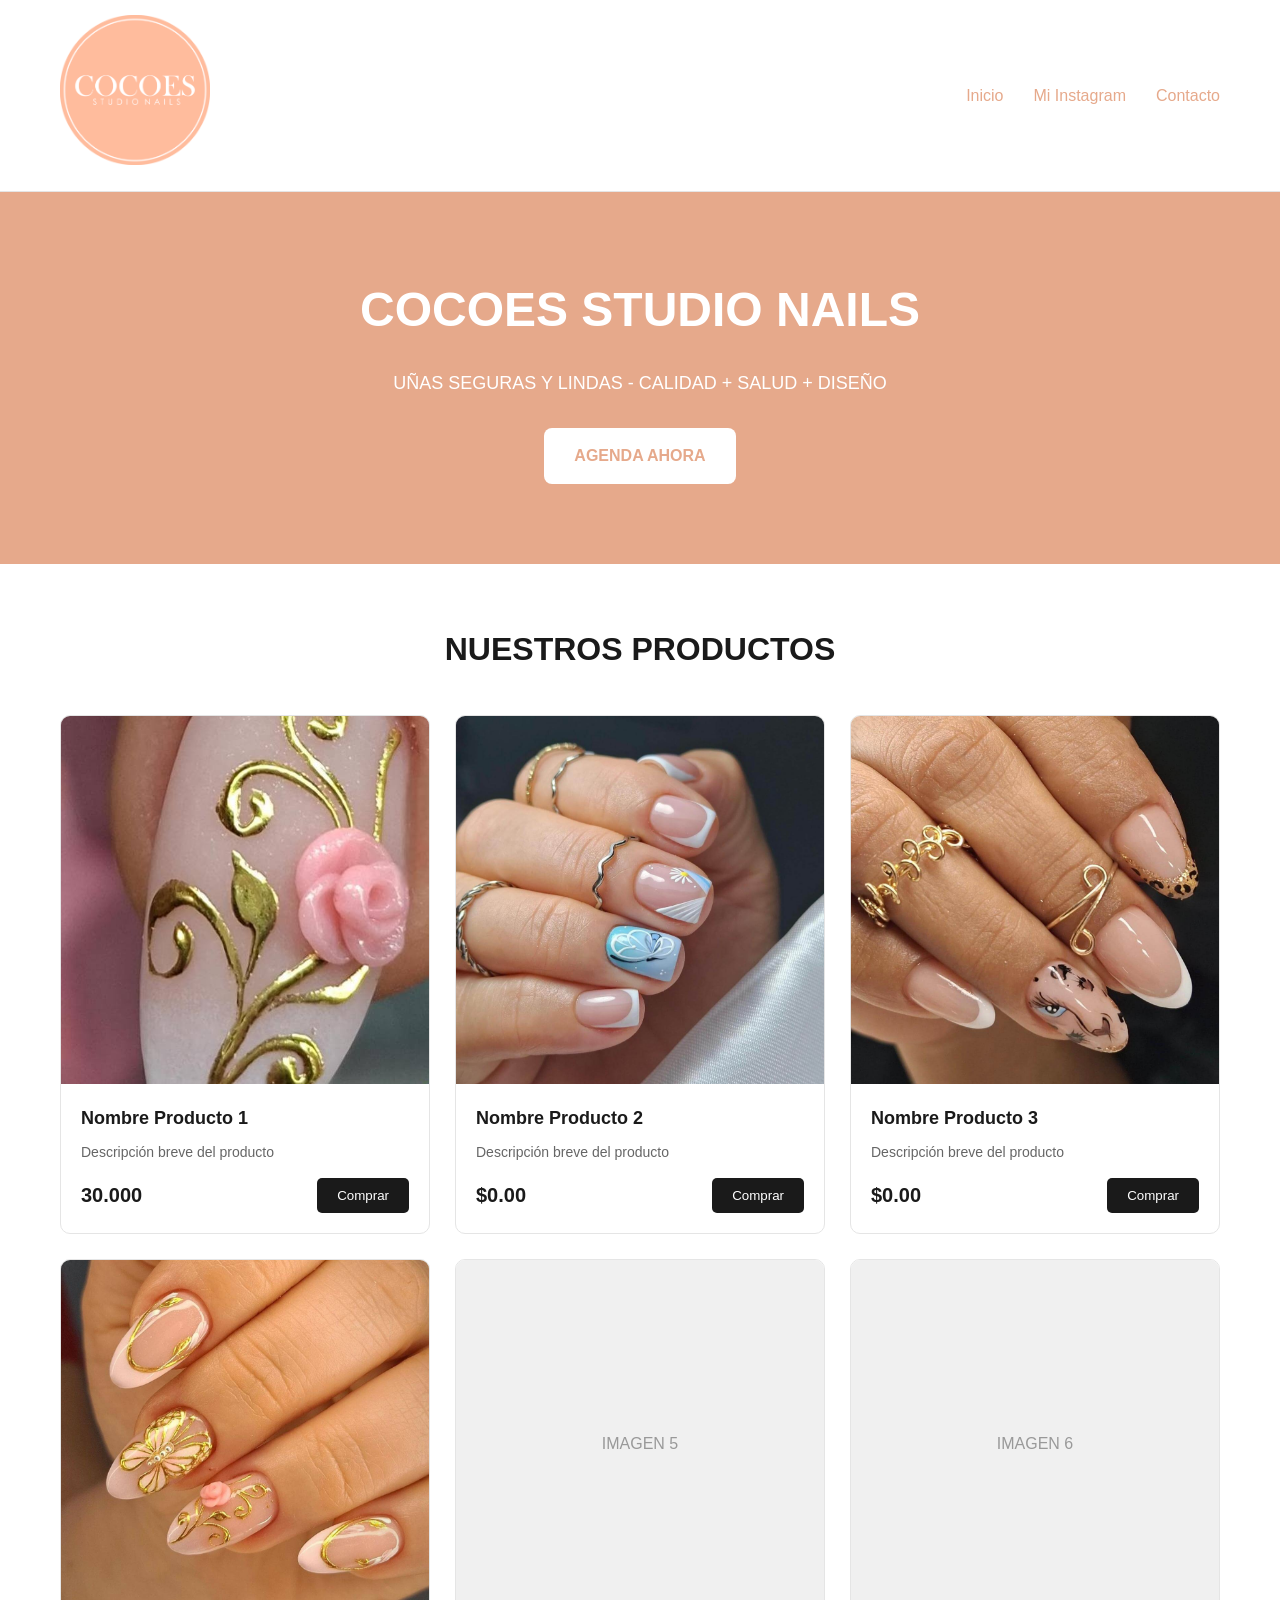
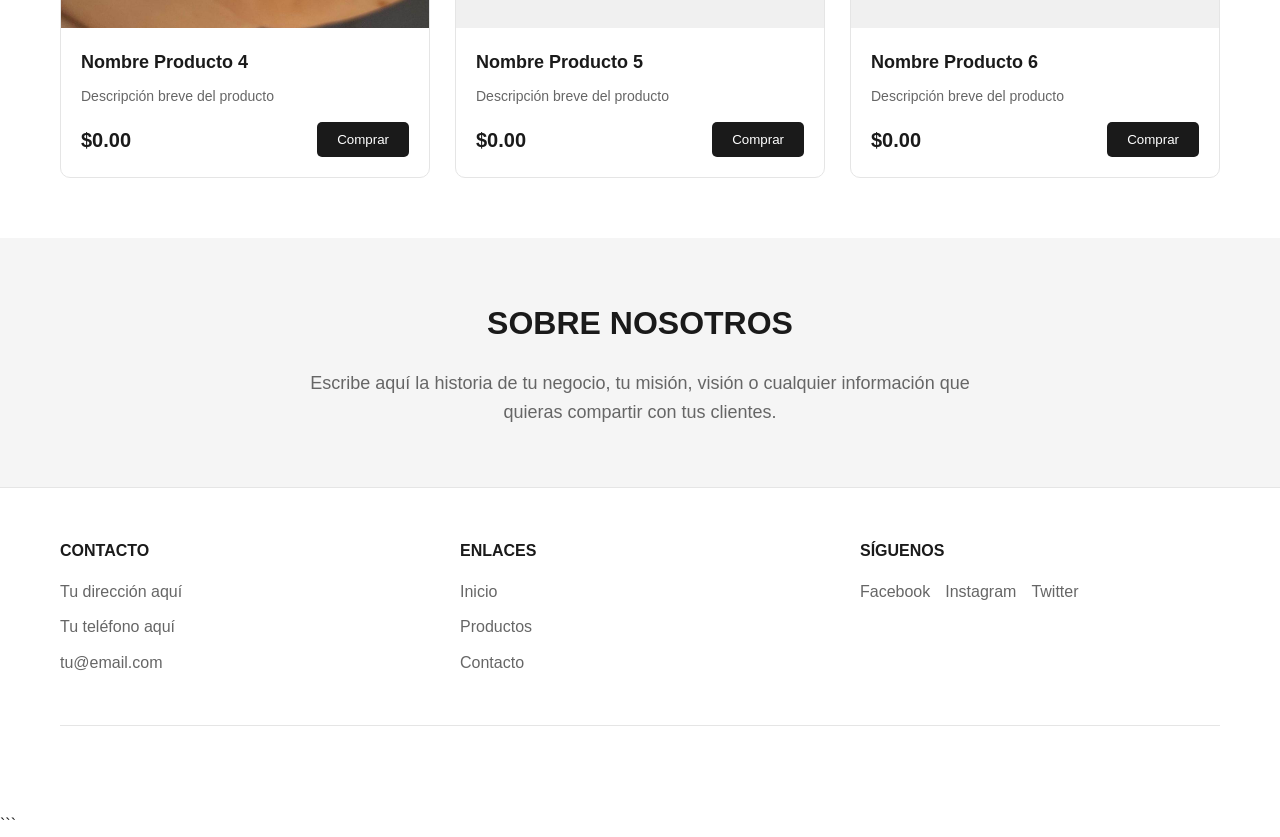
<file: index.html>
<!DOCTYPE html>
<html lang="es">
<head>
    <meta charset="UTF-8">
    <meta name="viewport" content="width=device-width, initial-scale=1.0">
    <title>Tu Tienda - Edita este título</title>
    <style>
        /* ===================== ESTILOS GENERALES ===================== */
        * {
            margin: 0;
            padding: 0;
            box-sizing: border-box;
        }

        body {
            font-family: 'Segoe UI', Tahoma, Geneva, Verdana, sans-serif;
            background-color: #fff;
            color: #1a1a1a;
            line-height: 1.6;
        }

        a {
            text-decoration: none;
            color: #e6a98b;
        }

        .container {
            max-width: 1200px;
            margin: 0 auto;
            padding: 0 20px;
        }

        /* ===================== HEADER / NAVEGACIÓN ===================== */
        header {
            background-color: #ffffff;
            border-bottom: 1px solid #e5e5e5;
            padding: 15px 0;
        }

        nav {
            display: flex;
            justify-content: space-between;
            align-items: center;
        }

        .logo {
            font-size: 24px;
            font-weight: bold;
            color: #1a1a1a;
        }

        .logo img {
            height: 150px;
            width: auto;
        }

        .nav-menu {
            display: flex;
            list-style: none;
            gap: 30px;
        }

        .nav-menu a {
            display: inline-block;
            position: relative;
            color: #e6a98b;
            transition: color 0.3s;
        }

        .nav-menu a:hover {
            color: #1a1a1a;
        }

        /* línea escondida */
        .nav-menu a::after {
        content: "";
        position: absolute;
        left: 0;
        bottom: -5px;
        width: 0%;
        height: 2px;
        background-color: #1a1a1a;
        transition: width 0.3s;
}

/* cuando pasas el mouse */
        .nav-menu a:hover {
        color: #1a1a1a;
        }  

        .nav-menu a:hover::after {
        width: 100%;
        }

        /* ===================== HERO / BANNER PRINCIPAL ===================== */


        .hero {
            background-color: #e6a98b;
            width: 100%;
            padding: 80px 0;
            text-align: center;
        }

        .hero h1 {
            font-size: 48px;
            margin-bottom: 20px;
            color: #fff;
        }

        .hero p {
            font-size: 18px;
            max-width: 600px;
            margin: 0 auto 30px;
        }

        p {
            color: #fff;
            font: 30px;
        }

        .btn-primary {
            display: inline-block;
            background-color: #fff;
            color: #e6a98b;
            padding: 15px 30px;
            border-radius: 8px;
            font-weight: 600;
            transition: opacity 0.3s;
            border: none;
            cursor: pointer;
        }

        .btn-primary:hover {
            opacity: 0.8;
        }

        /* ===================== SECCIÓN DE PRODUCTOS ===================== */
        .productos {
            padding: 60px 0;
        }

        .productos h2 {
            text-align: center;
            font-size: 32px;
            margin-bottom: 40px;
        }

        .grid-productos {
            display: grid;
            grid-template-columns: repeat(auto-fit, minmax(280px, 1fr));
            gap: 25px;
        }

        /* ===================== TARJETA DE PRODUCTO ===================== */
        .tarjeta {
            background-color: #ffffff;
            border: 1px solid #e5e5e5;
            border-radius: 10px;
            overflow: hidden;
            transition: box-shadow 0.3s;
        }

        .tarjeta:hover {
            box-shadow: 0 10px 30px rgba(0, 0, 0, 0.1);
        }

        .tarjeta-imagen {
            width: 100%;
            aspect-ratio: 1 / 1;
            background-color: #f0f0f0;
            display: flex;
            align-items: center;
            justify-content: center;
            color: #999999;
        }

        .tarjeta-imagen img {
            width: 100%;
            height: 100%;
            object-fit: cover;
        }

        .tarjeta-imagen img {
            width: 100%;
            height: 100%;
            object-fit: cover;
        }

        .tarjeta-info {
            padding: 20px;
        }

        .tarjeta-info h3 {
            font-size: 18px;
            margin-bottom: 8px;
            color: #1a1a1a;
        }

        .tarjeta-info p {
            font-size: 14px;
            color: #666666;
            margin-bottom: 15px;
        }

        .tarjeta-footer {
            display: flex;
            justify-content: space-between;
            align-items: center;
        }

        .precio {
            font-size: 20px;
            font-weight: bold;
            color: #1a1a1a;
        }

        .btn-comprar {
            background-color: #1a1a1a;
            color: #ffffff;
            padding: 10px 20px;
            border: none;
            border-radius: 5px;
            cursor: pointer;
            transition: opacity 0.3s;
        }

        .btn-comprar:hover {
            opacity: 0.8;
        }

        /* ===================== SECCIÓN SOBRE NOSOTROS ===================== */
        .sobre-nosotros {
            background-color: #f5f5f5;
            padding: 60px 0;
            text-align: center;
        }

        .sobre-nosotros h2 {
            font-size: 32px;
            margin-bottom: 20px;
        }

        .sobre-nosotros p {
            max-width: 700px;
            margin: 0 auto;
            color: #666666;
            font-size: 18px;
        }

        /* ===================== FOOTER ===================== */
        footer {
            background-color: #ffffff;
            border-top: 1px solid #e5e5e5;
            padding: 50px 0 30px;
        }

        .footer-grid {
            display: grid;
            grid-template-columns: repeat(auto-fit, minmax(200px, 1fr));
            gap: 40px;
            margin-bottom: 40px;
        }

        .footer-col h4 {
            font-size: 16px;
            margin-bottom: 15px;
            color: #1a1a1a;
        }

        .footer-col ul {
            list-style: none;
        }

        .footer-col li {
            margin-bottom: 10px;
            color: #666666;
        }

        .footer-col a {
            color: #666666;
            transition: color 0.3s;
        }

        .footer-col a:hover {
            color: #1a1a1a;
        }

        .redes-sociales {
            display: flex;
            gap: 15px;
        }

        .copyright {
            text-align: center;
            padding-top: 30px;
            border-top: 1px solid #e5e5e5;
            color: #666666;
        }

        /* ===================== RESPONSIVE ===================== */
        @media (max-width: 768px) {
            .hero h1 {
                font-size: 32px;
            }

            .nav-menu {
                display: none;
            }
        }
    </style>
</head>
<body>

    <!-- ===================== HEADER / NAVEGACIÓN ===================== -->
    <header>
        <div class="container">
            <nav>
                <!-- Logo - Edita el nombre de tu tienda aquí -->
                <div class="logo">
                    <img src="COCOESNAILS.png" alt="logo cocoes">
                </div>
                
                <!-- Menú de navegación -->
                <ul class="nav-menu">
                    <li><a href="#">Inicio</a></li>
                    <li><a href="https://www.instagram.com/cocoes_studionails?igsh=Nmp0NGtnOTZzM2I2" target="_blank">Mi Instagram</a></li>
                    <li><a href="https://wa.me/573132901586?text=Hola%20quiero%20agendar%20una%20cita" target="_blank">
                    Contacto</a></li>
                </ul>
            </nav>
        </div>
    </header>

    <!-- ===================== HERO / BANNER PRINCIPAL ===================== -->
    <section class="hero">
        <div class="container">
            <h1>COCOES STUDIO NAILS</h1>
            <p>UÑAS SEGURAS Y LINDAS - CALIDAD + SALUD + DISEÑO</p>
            <a class="btn-primary" href="https://wa.me/573132901586?text=Hola%20quiero%20agendar%20una%20cita" target="_blank">
            AGENDA AHORA
            </a>
        </div>
    </section>

    <!-- ===================== SECCIÓN DE PRODUCTOS ===================== -->
    <section class="productos">
        <div class="container">
            <h2>NUESTROS PRODUCTOS</h2>
            
            <div class="grid-productos">

                <!-- TARJETA PRODUCTO 1 -->
                <div class="tarjeta">
                    <div class="tarjeta-imagen">
                        <img src="WhatsApp Image 2026-03-27 at 7.26.46 PM.jpeg" alt="Producto 1">
                    </div>
                    <div class="tarjeta-info">
                        <h3>Nombre Producto 1</h3>
                        <p>Descripción breve del producto</p>
                        <div class="tarjeta-footer">
                            <span class="precio">30.000</span>
                            <button class="btn-comprar">Comprar</button>
                        </div>
                    </div>
                </div>

                <!-- TARJETA PRODUCTO 2 -->
                <div class="tarjeta">
                    <div class="tarjeta-imagen">
                        <img src="WhatsApp Image 2026-03-30 at 11.19.11 AM.jpeg" alt="producto 2">
                    </div>
                    <div class="tarjeta-info">
                        <h3>Nombre Producto 2</h3>
                        <p>Descripción breve del producto</p>
                        <div class="tarjeta-footer">
                            <span class="precio">$0.00</span>
                            <button class="btn-comprar">Comprar</button>
                        </div>
                    </div>
                </div>

                <!-- TARJETA PRODUCTO 3 -->
                <div class="tarjeta">
                    <div class="tarjeta-imagen">
                        <img src="WhatsApp Image 2026-03-30 at 11.20.20 AM.jpeg" alt="producto 3">
                    </div>
                    <div class="tarjeta-info">
                        <h3>Nombre Producto 3</h3>
                        <p>Descripción breve del producto</p>
                        <div class="tarjeta-footer">
                            <span class="precio">$0.00</span>
                            <button class="btn-comprar">Comprar</button>
                        </div>
                    </div>
                </div>

                <!-- TARJETA PRODUCTO 4 -->
                <div class="tarjeta">
                    <div class="tarjeta-imagen">
                        <img src="WhatsApp Image 2026-03-27 at 7.26.47 PM.jpeg" alt="producto 4">
                    </div>
                    <div class="tarjeta-info">
                        <h3>Nombre Producto 4</h3>
                        <p>Descripción breve del producto</p>
                        <div class="tarjeta-footer">
                            <span class="precio">$0.00</span>
                            <button class="btn-comprar">Comprar</button>
                        </div>
                    </div>
                </div>

                <!-- TARJETA PRODUCTO 5 -->
                <div class="tarjeta">
                    <div class="tarjeta-imagen">
                        IMAGEN 5
                    </div>
                    <div class="tarjeta-info">
                        <h3>Nombre Producto 5</h3>
                        <p>Descripción breve del producto</p>
                        <div class="tarjeta-footer">
                            <span class="precio">$0.00</span>
                            <button class="btn-comprar">Comprar</button>
                        </div>
                    </div>
                </div>

                <!-- TARJETA PRODUCTO 6 -->
                <div class="tarjeta">
                    <div class="tarjeta-imagen">
                        IMAGEN 6
                    </div>
                    <div class="tarjeta-info">
                        <h3>Nombre Producto 6</h3>
                        <p>Descripción breve del producto</p>
                        <div class="tarjeta-footer">
                            <span class="precio">$0.00</span>
                            <button class="btn-comprar">Comprar</button>
                        </div>
                    </div>
                </div>

            </div>
        </div>
    </section>

    <!-- ===================== SECCIÓN SOBRE NOSOTROS ===================== -->
    <section class="sobre-nosotros">
        <div class="container">
            <h2>SOBRE NOSOTROS</h2>
            <p>Escribe aquí la historia de tu negocio, tu misión, visión o cualquier información que quieras compartir con tus clientes.</p>
        </div>
    </section>

    <!-- ===================== FOOTER ===================== -->
    <footer>
        <div class="container">
            <div class="footer-grid">
                
                <!-- Columna 1 - Contacto -->
                <div class="footer-col">
                    <h4>CONTACTO</h4>
                    <ul>
                        <li>Tu dirección aquí</li>
                        <li>Tu teléfono aquí</li>
                        <li>tu@email.com</li>
                    </ul>
                </div>
                
                <!-- Columna 2 - Enlaces -->
                <div class="footer-col">
                    <h4>ENLACES</h4>
                    <ul>
                        <li><a href="#">Inicio</a></li>
                        <li><a href="#">Productos</a></li>
                        <li><a href="#">Contacto</a></li>
                    </ul>
                </div>
                
                <!-- Columna 3 - Redes sociales -->
                <div class="footer-col">
                    <h4>SÍGUENOS</h4>
                    <div class="redes-sociales">
                        <a href="#">Facebook</a>
                        <a href="#">Instagram</a>
                        <a href="#">Twitter</a>
                    </div>
                </div>

            </div>
            
            <div class="copyright">
                <p>&copy; 2026 Tu Empresa. Todos los derechos reservados.</p>
            </div>
        </div>
    </footer>

</body>
</html>
```
</file>
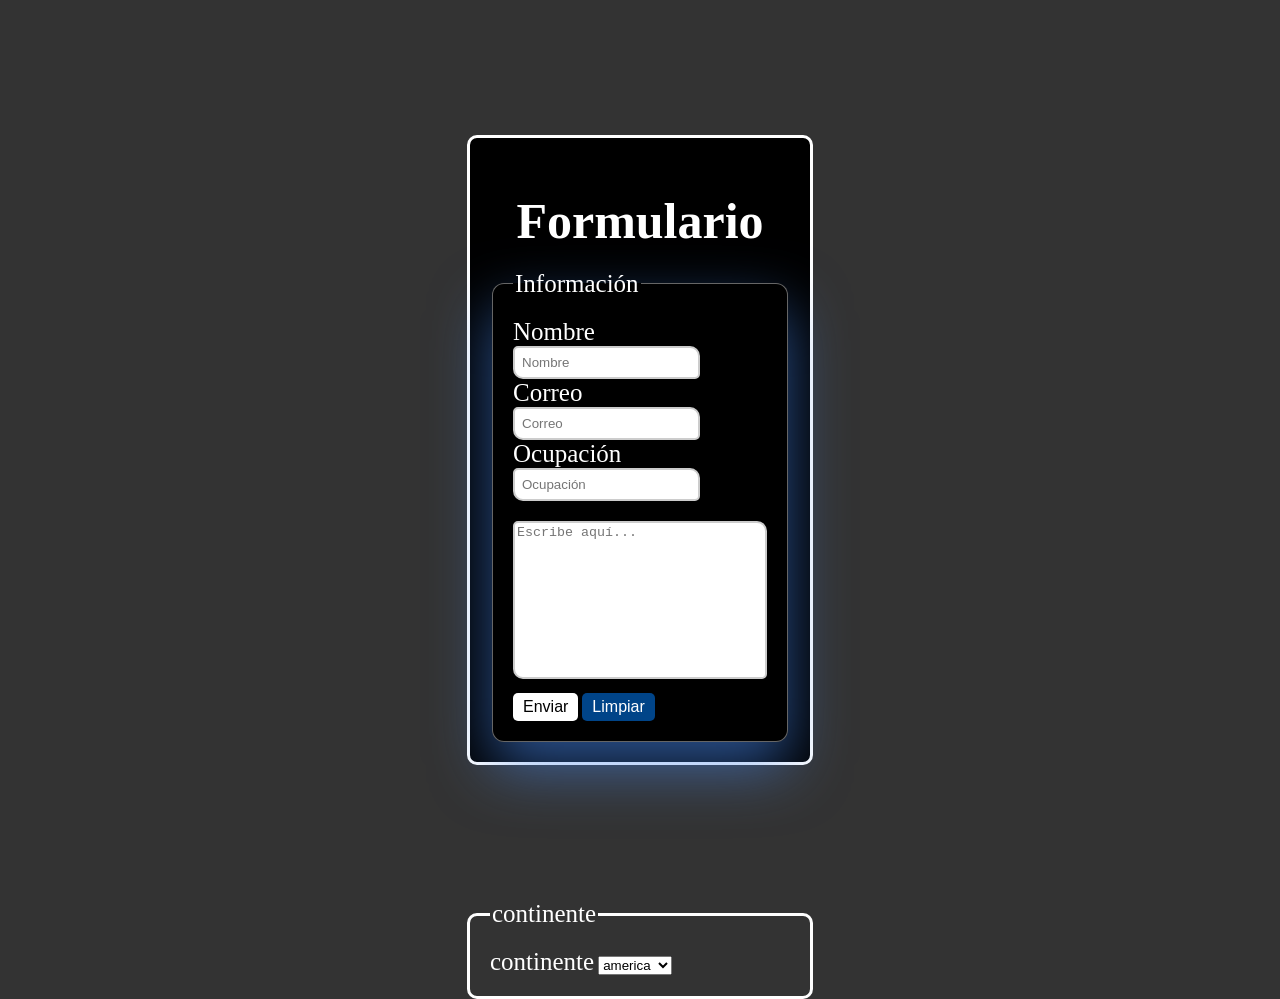
<file: form.html>
<!DOCTYPE html>
<html lang="en">
<head>
    <meta charset="UTF-8">
    <meta name="viewport" content="width=device-width, initial-scale=1.0">
    <link rel="stylesheet" href="form.css">
    <title>Document</title>
</head>
<body>
    <div class="container">
    <form class="form">
        <!-- Comentarios sobre el formulario -->
        <h1 class="titulo">
    <span>F</span><span>o</span><span>r</span><span>m</span><span>u</span><span>l</span><span>a</span><span>r</span><span>i</span><span>o</span>
</h1>

        <fieldset class="info">
            <legend class="legend-text"> <span>I</span><span>n</span><span>f</span><span>o</span><span>r</span><span>m</span><span>a</span><span>c</span><span>i</span><span>ó</span><span>n</span></legend>
            <label class="name" for="nombre">
            <span>N</span><span>o</span><span>m</span><span>b</span><span>r</span><span>e</span>
            </label>
            <input id="nombre" placeholder="Nombre" name="nombre">

            <label class="correo" for="correo">
                <span>C</span><span>o</span><span>r</span><span>r</span><span>e</span><span>o</span>
            </label>
            <input id="correo" placeholder="Correo" name="correo">

            <label class="ocupacion" for="ocupacion">
                <span>O</span><span>c</span><span>u</span><span>p</span><span>a</span><span>c</span><span>i</span><span>ó</span><span>n</span>
            </label>
            <input id="ocupacion" placeholder="Ocupación" name="ocupacion">

            <textarea placeholder="Escribe aquí..." name="mensaje" id="mensaje" cols="30" rows="10"></textarea>

            <button class="btn1" type="submit">Enviar</button>
            <button class="btn2" type="reset">Limpiar</button>
        </fieldset>
    </form>
        </div>

        <!--selectores-->
        <fieldset class="cont">
            <legend>continente</legend>
            <label class="continente" for="opcion">continente</label>
            <select id="opcion" name="opcion">
                <option value="opcion1">america</option>
                <option value="opcion2">europa</option>
                <option value="opcion3">asia</option>
                <option value="opcion4">africa</option>
                <option value="opcion5">oceania</option>
                <option value="opcion6">antartida</option>
            </select>
        </fieldset>
</body>
</html>
</file>
<file: form.css>
body {
    margin: 0;
    padding: 0;
    background-color: #333;
}

.container {
    display: flex;
    justify-content: center;
    align-items: center;
    min-height: 100vh;
}

.form {
    background-color: #000;
    padding: 20px;
    margin: auto;
    border: 3px solid #fff;
    border-radius: 10px;
    width: 300px;
}

h1, legend, label {
    color:#fff;
    font-size: 25px;
}

h1 {
    text-align: center;
    margin-bottom: 20px;
    font-size: 50px;
}

textarea {
    border: 2px solid #ccc;
    border-radius: 5px 10px; 
    width: 100%;
    box-sizing: border-box;
    resize: none; /* evita que el usuario lo agrande y rompa el layout */
    gap: 20px;
}

form textarea {
  margin-top: 20px;
}

input {
    padding: 7px;
    border: 2px solid #ccc;
    border-radius: 5px 10px; 
    display: grid;
    grid-template-columns: 3, 1fr;
}

.btn1 {
    background-color: #fff;
    color: #000;
    border: none;
    padding: 5px 10px;
    border-radius: 5px;
    cursor: pointer;
    font-size: 16px;
    margin-top: 10px;
}

.btn2 {
    background-color: #048;
    color: #fff;
    padding: 5px 10px;
    border-radius: 5px;
    border: none;
    cursor: pointer;
    font-size: 16px;
    margin-top: 10px;
}

.btn2:hover {
  animation: neon 2s infinite alternate;
}

@keyframes neon {
    0% {
        border: 1px solid #fff3;
        color: #fff;
        box-shadow: none;
        text-shadow: none;
    }
    25% {
        border-color: #48e;
        color: #48e;
        box-shadow: 0px 0px 6px #48e3, 0px 0px 6px #48e3;
        text-shadow: 0px 0px 9px #48ee, 0px 0px 9px #48feff;
    }
    50% {
        border: 1px solid #fff3;
        color: #fff;
        box-shadow: none;
        text-shadow: none;
    }

    75% {
        border-color: #48e;
        color: #48e;
        box-shadow: 0px 0px 6px #48e3, 0px 0px 6px #48e3;
        text-shadow: 0px 0px 9px #48ee, 0px 0px 9px #48feff;
    }

    100% {
        border: 1px solid #fff3;
        color: #fff;
        box-shadow: none;
        text-shadow: none;
    }
}

.info {
  background: rgba(0, 0, 0, 0.35);
  border: 1px solid rgba(255, 255, 255, 0.4);
  border-radius: 12px;
  padding: 20px;
  box-shadow: 0 25px 60px rgba(72, 136, 238, 0.6);
}


.cont {
    background-color: transparent;
    padding: 20px;
    margin: auto;
    margin-bottom: -20px;
    border: 3px solid #fff;
    border-radius: 10px;
    width: 300px;
}

/* estilos */

.btn1:hover {
  padding: 7px;
  border-radius: 10px 5px;
  background: #48e;
  box-shadow: 0 10px 20px rgba(72, 136, 238, 0.5);
  transform: translateX(-3px);
  transition-duration: 0.2s;
}

input:hover, textarea:hover {
  color: #fff;
  border-color: #00f;
  border-radius: 20px 15px; 
  background-color: #48e;
  color: #000;
  box-shadow: 0 10px 25px rgba(72, 136, 238, 0.5);
  transition-duration: 0.3s;
}

.titulo span {
  display: inline-block;
  transition: transform .3s ease, color .3s ease;
}

.titulo span:hover {
  transform: translateY(-10px);
  color: #48e;
  font-family: cursive;
}

.legend-text span {
  display: inline-block;
  transition: transform .3s ease, color .3s ease;
}

.legend-text span:hover {
  transform: translateY(-10px);
  color: #48e;
  font-family: cursive;
}

.name span {
  display: inline-block;
  transition: transform .3s ease, color .3s ease;
}

.name span:hover {
  transform: translateY(-10px);
  color: #48e;
  font-family: cursive;
}

.correo span {
  display: inline-block;
  transition: transform .3s ease, color .3s ease;
}

.correo span:hover {
  transform: translateY(-10px);
  color: #48e;
  font-family: cursive;
}

.ocupacion span {
  display: inline-block;
  transition: transform .3s ease, color .3s ease;

}

.ocupacion span:hover {
  transform: translateY(-10px);
  color: #48e;
  font-family: cursive;
}
</file>
